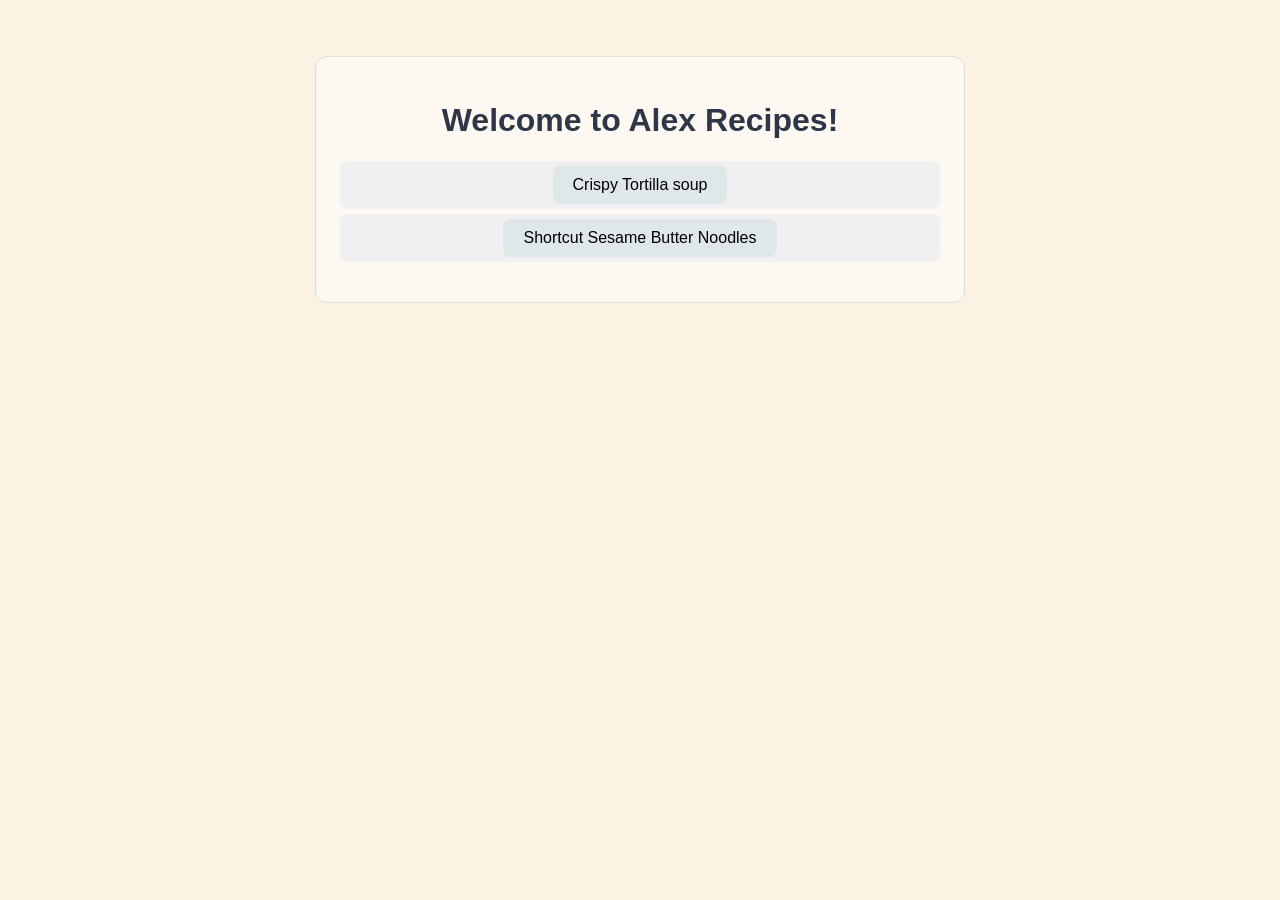
<file: index.html>
<!DOCTYPE html>
<html lang="en">
<head>
  <meta charset="UTF-8">
  <meta name="viewport" content="width=device-width, initial-scale=1.0">
  <title>Homepage</title>
  <meta name="description" content="Website for recipes">
  <link rel="stylesheet" href="style.css">
</head>
<body>
  <div class="container">
    <h1>Welcome to Alex Recipes!</h1>
    <ul>
      <li><a href="recipes/chicken-soup.html" class="button">Crispy Tortilla soup</a></li>
      <li><a href="recipes/sesame-noodles.html" class="button">Shortcut Sesame Butter Noodles</a></li>
    </ul>
  </div>
</body>
</html>
</file>
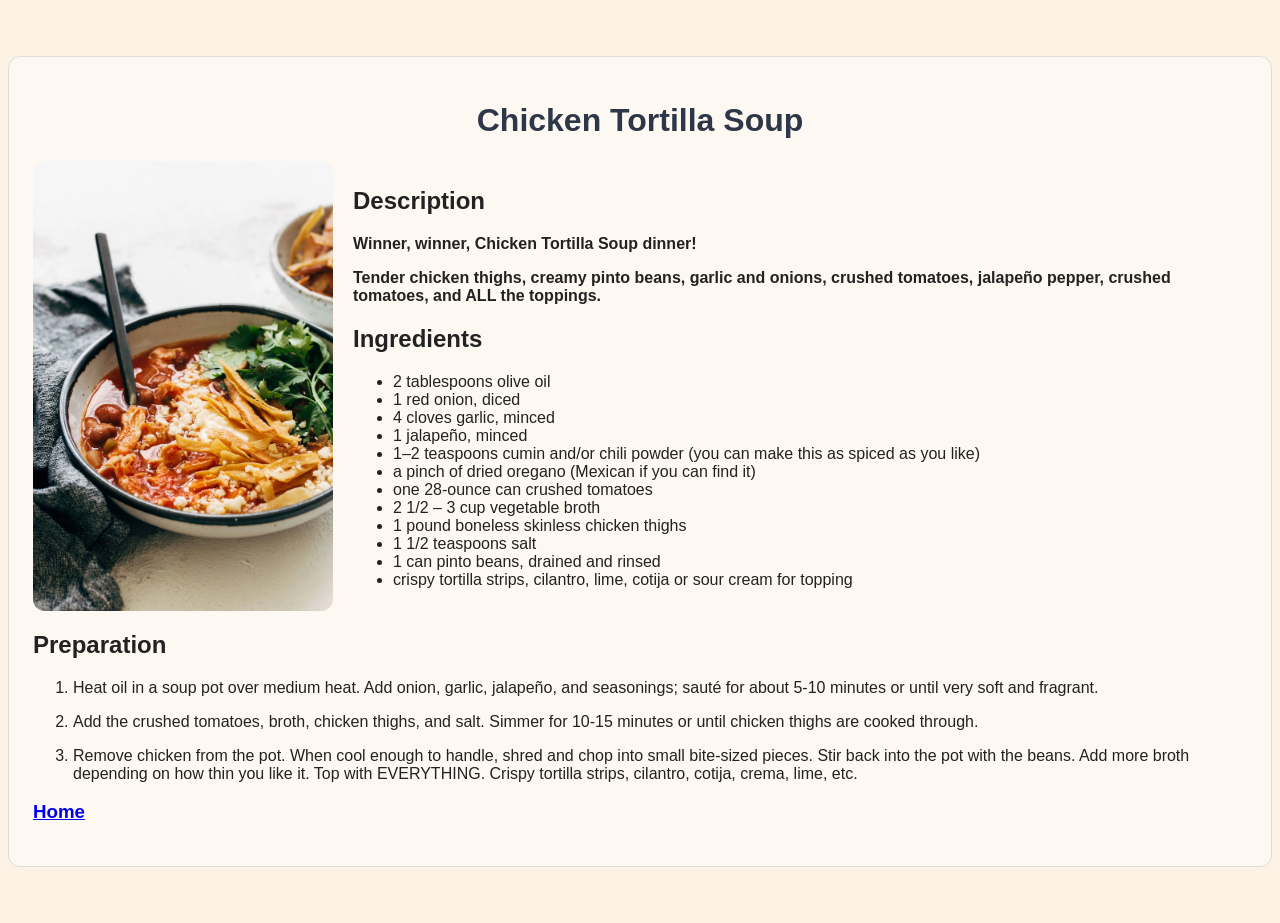
<file: recipes/chicken-soup.html>
<!DOCTYPE html>
<html lang="en">
<head>
  <meta charset="UTF-8">
  <meta name="viewport" content="width=device-width, initial-scale=1.0">
  <title>Chicken tortilla soup</title>
  <meta name="description" content="Delicious chicken tortilla soup">
  <link rel="stylesheet" href="01-recipe.css">
</head>
<body>
    <div class="container">
    <h1>Chicken Tortilla Soup</h1>
    <div class="recipe"><img src="../images/Chicken-Soup.jpeg">
    <div><h2>Description</h2>
    <p><strong>Winner, winner, Chicken Tortilla Soup dinner!</strong></p>
    <p><strong>Tender chicken thighs, creamy pinto beans, garlic and onions, crushed tomatoes, jalapeño pepper, crushed tomatoes, and ALL the toppings.</strong></p>
    <h2>Ingredients</h2>
    <ul>
        <li>2 tablespoons olive oil</li>
        <li>1 red onion, diced</li>
        <li>4 cloves garlic, minced</li>
        <li>1 jalapeño, minced</li>
        <li>1–2 teaspoons cumin and/or chili powder (you can make this as spiced as you like)</li>
        <li>a pinch of dried oregano (Mexican if you can find it)</li>
        <li>one 28-ounce can crushed tomatoes</li>
        <li>2 1/2 – 3 cup vegetable broth</li>
        <li>1 pound boneless skinless chicken thighs</li>
        <li>1 1/2 teaspoons salt</li>
        <li>1 can pinto beans, drained and rinsed</li>
        <li>crispy tortilla strips, cilantro, lime, cotija or sour cream for topping</li>
    </ul></div>
    </div>
    <h2>Preparation</h2>
    <ol>
        <li><p>Heat oil in a soup pot over medium heat. Add onion, garlic, jalapeño, and seasonings; sauté for about 5-10 minutes or until very soft and fragrant.</p></li>
        <li><p>Add the crushed tomatoes, broth, chicken thighs, and salt. Simmer for 10-15 minutes or until chicken thighs are cooked through.</p></li>
        <li><p>Remove chicken from the pot. When cool enough to handle, shred and chop into small bite-sized pieces. Stir back into the pot with the beans. Add more broth depending on how thin you like it. Top with EVERYTHING. Crispy tortilla strips, cilantro, cotija, crema, lime, etc.</p></li>
    </ol>
    <h3><a href="../index.html">Home</a></h3>
    </div>
</body>
</html>
</file>
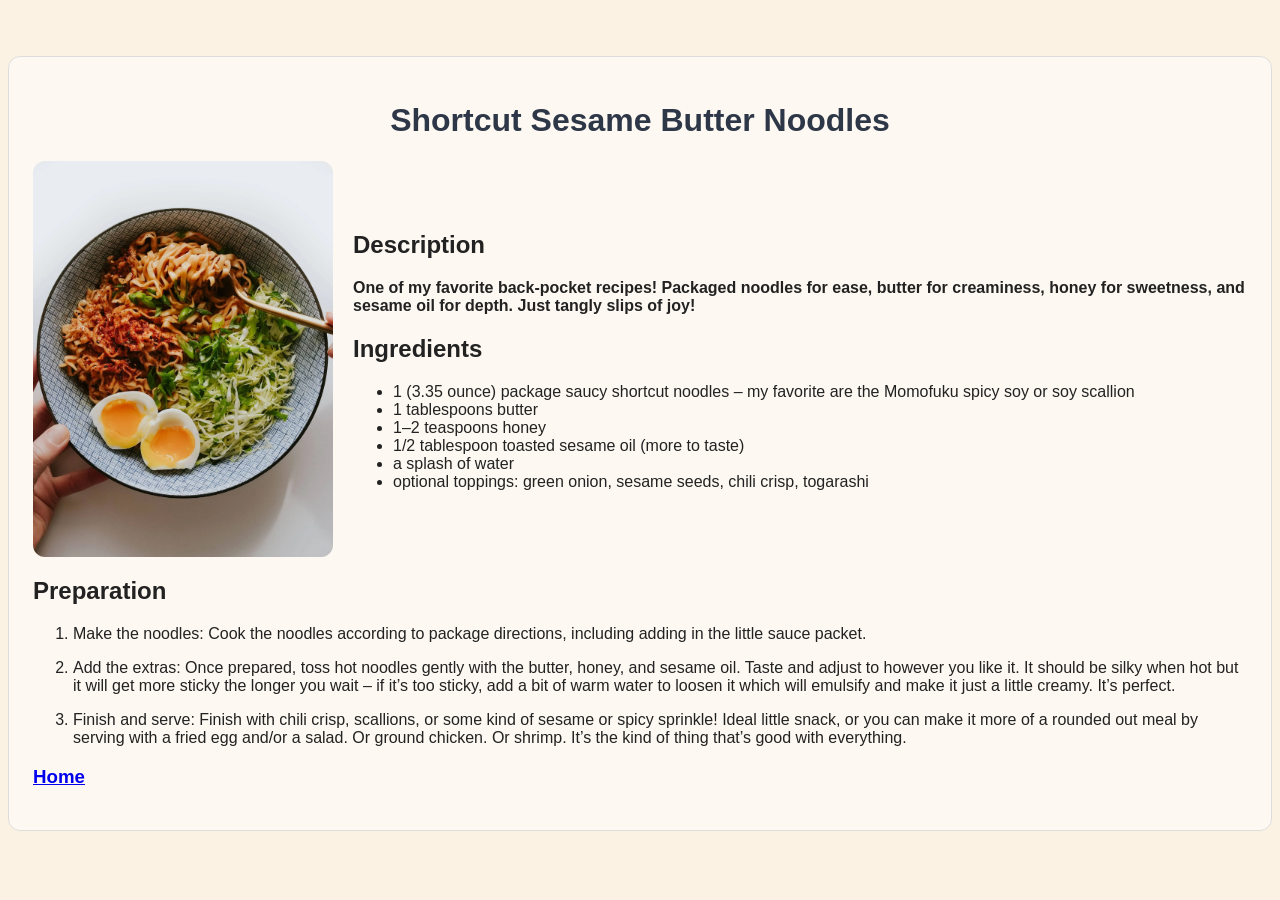
<file: recipes/sesame-noodles.html>
<!DOCTYPE html>
<html lang="en">
<head>
  <meta charset="UTF-8">
  <meta name="viewport" content="width=device-width, initial-scale=1.0">
  <title>Shortcut Sesame Butter Noodles</title>
  <meta name="description" content="Shortcut Sesame Butter Noodles">
  <link rel="stylesheet" href="01-recipe.css">
</head>
<body>
    <div class="container">
    <h1>Shortcut Sesame Butter Noodles</h1>
    <div class="recipe"><img src="../images/Sesame-Noodles.jpeg">
    <div><h2>Description</h2>
    <p><strong>One of my favorite back-pocket recipes! 
        Packaged noodles for ease, butter for creaminess, honey for sweetness, and sesame oil for depth. Just tangly slips of joy!</strong></p>
    <h2>Ingredients</h2>
    <ul>
        <li>1 (3.35 ounce) package saucy shortcut noodles – my favorite are the Momofuku spicy soy or soy scallion</li>
        <li>1 tablespoons butter</li>
        <li>1–2 teaspoons honey</li>
        <li>1/2 tablespoon toasted sesame oil (more to taste)</li>
        <li>a splash of water</li>
        <li>optional toppings: green onion, sesame seeds, chili crisp, togarashi</li>
    </ul></div>
    </div>
    <h2>Preparation</h2>
    <ol>
        <li><p>Make the noodles: Cook the noodles according to package directions, including adding in the little sauce packet.</p></li>
        <li><p>Add the extras: Once prepared, toss hot noodles gently with the butter, honey, and sesame oil. Taste and adjust to however you like it. It should be silky when hot but it will get more sticky the longer you wait – if it’s too sticky, add a bit of warm water to loosen it which will emulsify and make it just a little creamy. It’s perfect.</p></li>
        <li><p>Finish and serve: Finish with chili crisp, scallions, or some kind of sesame or spicy sprinkle! Ideal little snack, or you can make it more of a rounded out meal by serving with a fried egg and/or a salad. Or ground chicken. Or shrimp. It’s the kind of thing that’s good with everything.</p></li>
    </ol>
    <h3><a href="../index.html">Home</a></h3>
    </div>
</body>
</html>
</file>
<file: style.css>
body {
    background-color: #fcf2e3;
    font-family: Arial, sans-serif;
    color: #222;
    display: flex;
}


.container {
    width: 600px;
    margin: 48px auto;
    padding: 24px;
    background-color: rgb(255, 255, 255, 0.5);
    border: 1px ridge #ddd;
    border-radius: 12px;
}

h1 {
  text-align: center;
  color: #2d3748;
}
ul {
  list-style: none;
  padding: 0;
}
li {
  background-color: #f0f0f0;
  text-align: center;
  margin: 5px auto;
  padding: 5px;
  border-radius: 8px;
}
.button {
  display: inline-block;
  padding: 10px 20px;
  border-radius: 8px;
  background: rgb(185, 207, 219,0.3);
  color: black;
  text-decoration: none;
  transition: background 0.2s;
}

.button:hover {
  text-decoration: none;
  background: #f8dbb0;
}
</file>
<file: recipes/01-recipe.css>
body {
    background-color: #fcf2e3;
    font-family: Arial, sans-serif;
    color: #222;
    display: flex;
  
}

.container {
    width: 900px;
    margin: 48px auto;
    padding: 24px;
    background-color: rgb(255, 255, 255, 0.5);
    border: 1px ridge #ddd;
    border-radius: 12px;
    flex: 1;
}
h1 {
  text-align: center;
  color: #2d3748;
}
.recipe {
    display: flex;
    align-items: center;
    gap: 20px;
}

.recipe img {
  width: 300px;
  border-radius: 12px;
  height: auto;
}
</file>
